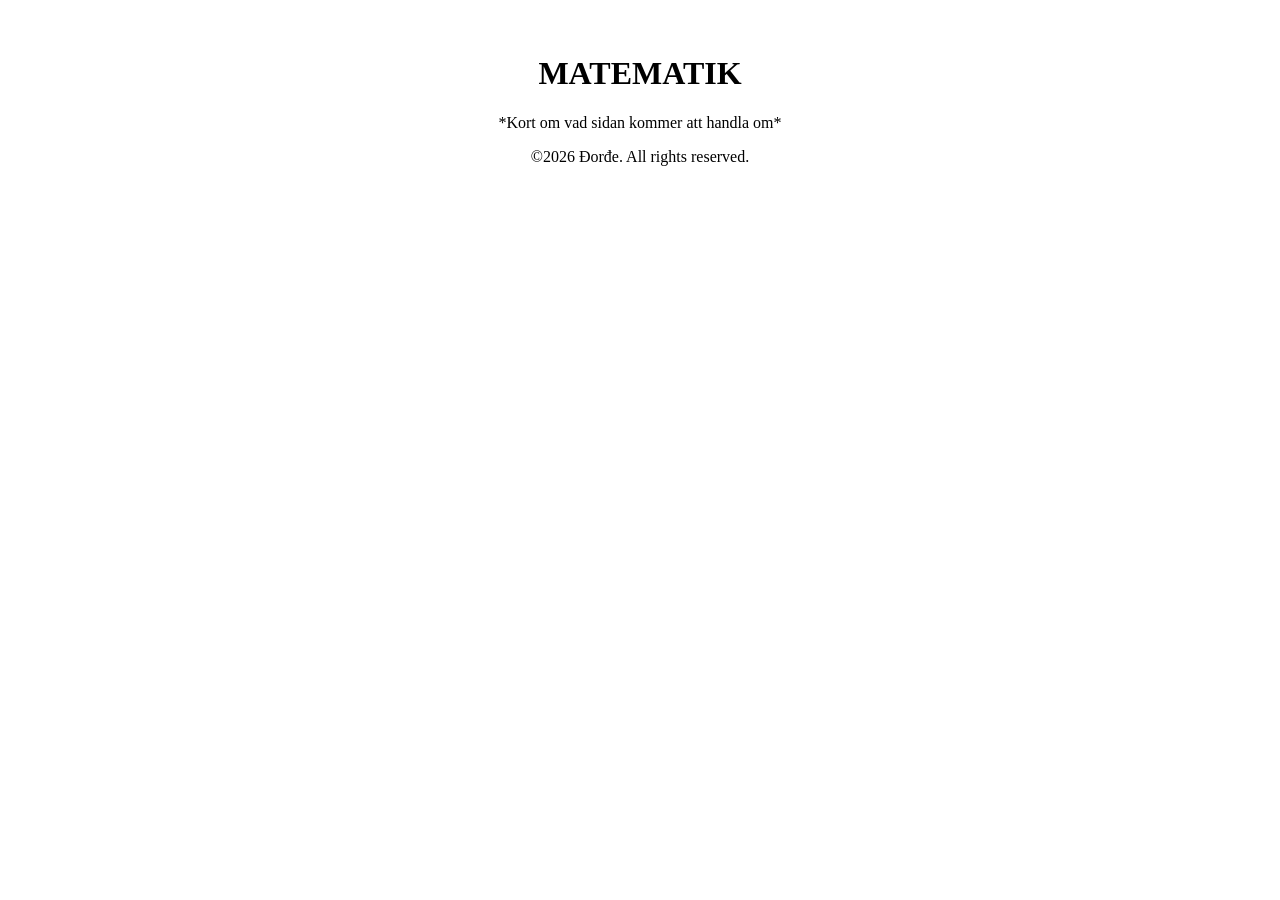
<file: index.html>
<!DOCTYPE html>
<html lang="en">
<head>
    <meta charset="UTF-8">
    <meta name="viewport" content="width=device-width, initial-scale=1.0">
    <link rel="stylesheet" href="style.css">
    <title>Matematik</title>
</head>
<body class="index">
    <nav>
        <ul>
            <li><a href="GrundläggandeMatte.html">Grundläggande matematik</a></li>
            <li><a href="Algebra.html">Algebra</a></li>
            <li><a href="Geometri.html">Geometri</a></li>
            <li><a href="Sannolikhet&Statistik.html">Statistik</a></li>
            <li><a href="OmSidan.html">Omsidan</a></li>
            <li><a href="Övningar.html">Övningar</a></li>
        </ul>
    </nav>
    <h1>MATEMATIK</h1>
    <p>*Kort om vad sidan kommer att handla om*</p>
    <footer>
        <p>©2026 Đorđe. All rights reserved.</p>
    </footer>
</body>
</html>
</file>
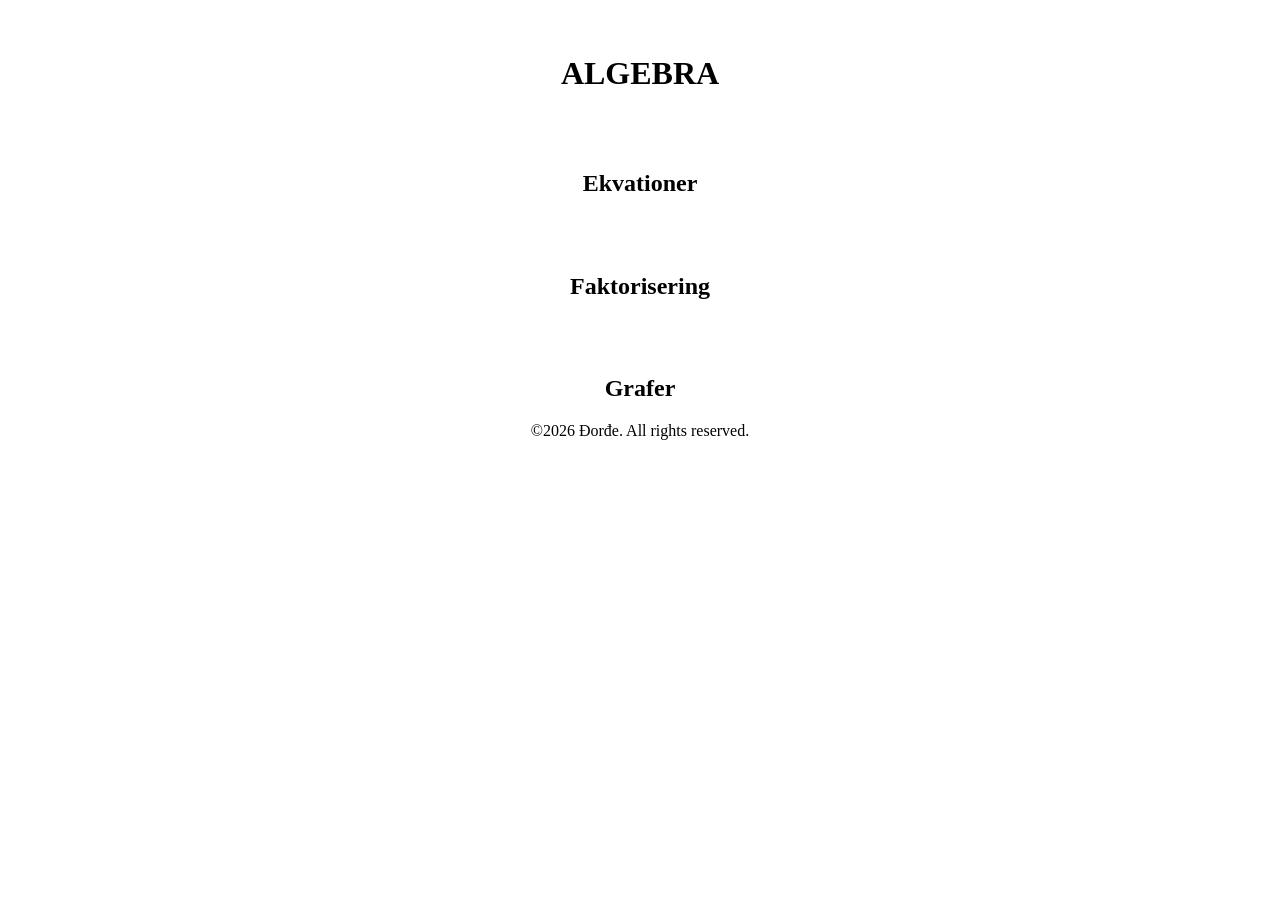
<file: Algebra.html>
<!DOCTYPE html>
<html lang="en">
<head>
    <meta charset="UTF-8">
    <meta name="viewport" content="width=device-width, initial-scale=1.0">
    <link rel="stylesheet" href="style.css">
    <title>Document</title>
</head>
<body class="alg">
    <nav>
        <ul>
            <li><a href="index.html">Hemsidan</a></li>
            <li><a href="GrundläggandeMatte.html">Grundläggande matematik</a></li>
            <li><a href="Geometri.html">Geometri</a></li>
            <li><a href="Sannolikhet&Statistik.html">Statistik</a></li>
            <li><a href="OmSidan.html">Om sidan</a></li>
            <li><a href="Övningar.html">Övningar</a></li>
        </ul>
    </nav>
    <h1>ALGEBRA</h1>
    <br>
    <br>
    <h2>Ekvationer</h2>
    <p>


    </p>
    <br>
    <br>
    <h2>Faktorisering</h2>
    <p>


    </p>
    <br>
    <br>
    <h2>Grafer</h2>
    <footer>
        <p>©2026 Đorđe. All rights reserved.</p>
    </footer>
</body>
</html>
</file>
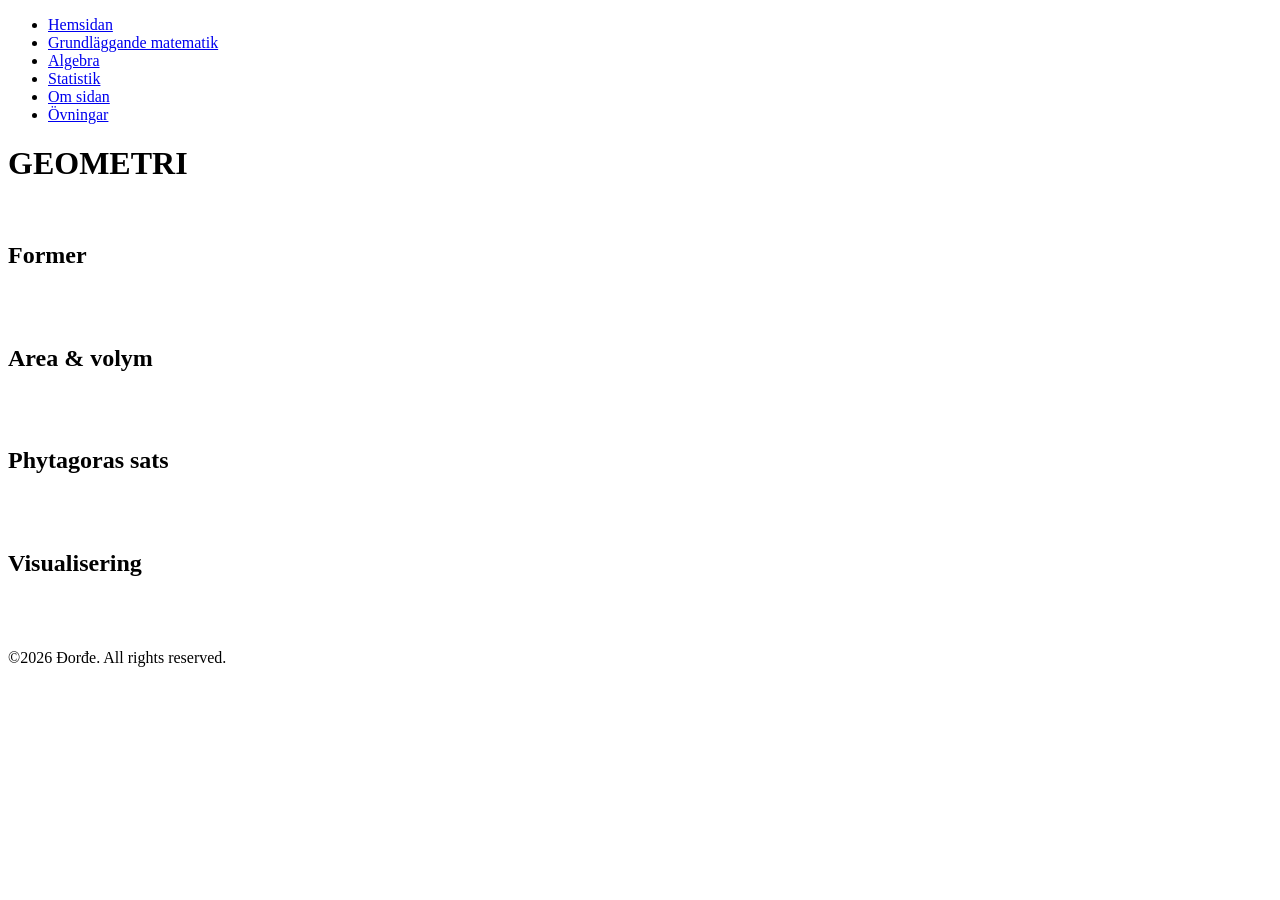
<file: Geometri.html>
<!DOCTYPE html>
<html lang="en">
<head>
    <meta charset="UTF-8">
    <meta name="viewport" content="width=device-width, initial-scale=1.0">
    <title>Document</title>
</head>
<body class="geo">
    <nav>
        <ul>
            <li><a href="index.html">Hemsidan</a></li>
            <li><a href="GrundläggandeMatte.html">Grundläggande matematik</a></li>
            <li><a href="Algebra.html">Algebra</a></li>
            <li><a href="Sannolikhet&Statistik.html">Statistik</a></li>
            <li><a href="OmSidan.html">Om sidan</a></li>
            <li><a href="Övningar.html">Övningar</a></li>
        </ul>
    </nav>
    <h1>GEOMETRI</h1>
    <br>
    <h2>Former</h2>
    <p>


    </p>
    <br>
    <br>
    <h2>Area & volym</h2>
    <p>


    </p>
    <br>
    <br>
    <h2>Phytagoras sats</h2>
    <br>
    <br>
    <h2>Visualisering</h2>
    <p>


    </p>
    <br>
    <br>
    <footer>
        <p>©2026 Đorđe. All rights reserved.</p>
    </footer>
</body>
</html>
</file>
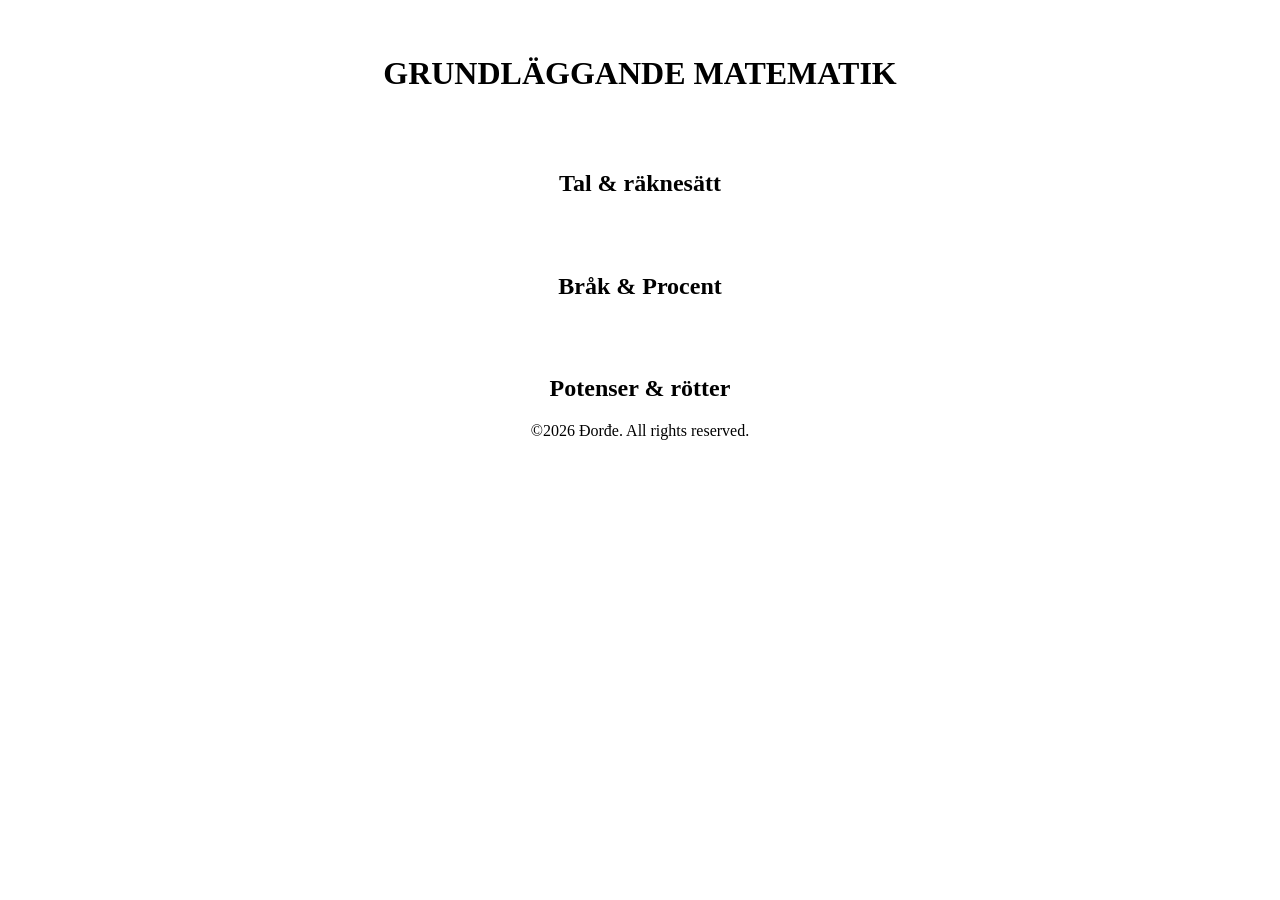
<file: GrundläggandeMatte.html>
<!DOCTYPE html>
<html lang="en">
<head>
    <meta charset="UTF-8">
    <meta name="viewport" content="width=device-width, initial-scale=1.0">
    <link rel="stylesheet" href="style.css">
    <title>Grundläggande Matematik</title>
</head>
<body class="gmat">
    <nav>
        <ul>
            <li><a href="index.html">Hemsidan</a></li>
            <li><a href="Algebra.html">Algebra</a></li>
            <li><a href="Geometri.html">Geometri</a></li>
            <li><a href="Sannolikhet&Statistik.html">Statistik</a></li>
            <li><a href="OmSidan.html">Om sidan</a></li>
            <li><a href="Övningar.html">Övningar</a></li>
        </ul>
    </nav>
    <h1>GRUNDLÄGGANDE MATEMATIK</h1>
    <br>
    <br>
    <h2>Tal & räknesätt</h2>
    <p>


    </p>
    <br>
    <br>
    <h2>Bråk & Procent</h2>
    <p>


    </p>
    <br>
    <br>
    <h2>Potenser & rötter</h2>
    <p>


    </p>
    <footer>
        <p>©2026 Đorđe. All rights reserved.</p>
    </footer>
</body>
</html>
</file>
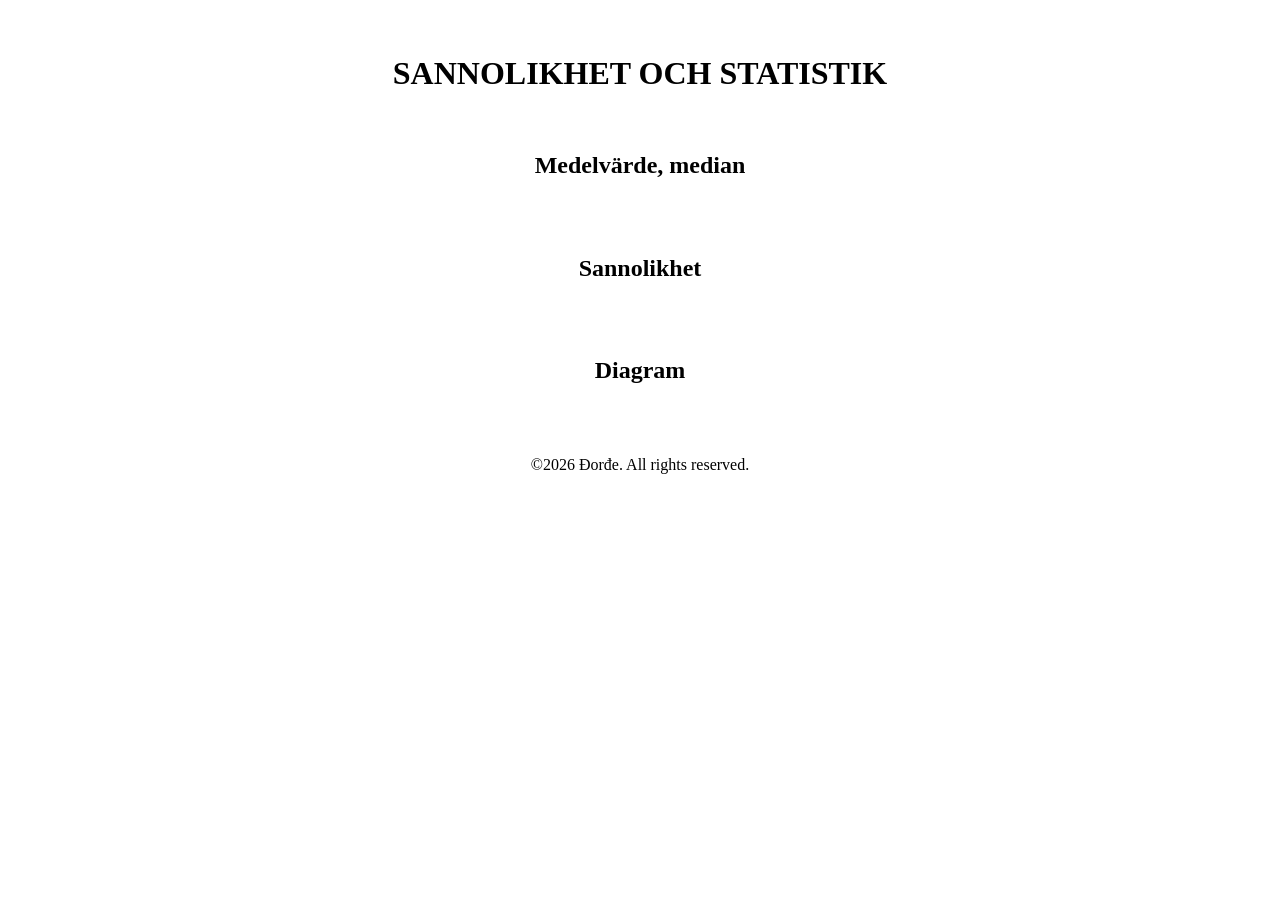
<file: Sannolikhet&Statistik.html>
<!DOCTYPE html>
<html lang="en">
<head>
    <meta charset="UTF-8">
    <meta name="viewport" content="width=device-width, initial-scale=1.0">
    <link rel="stylesheet" href="style.css">
    <title>Document</title>
</head>
<body class="sos">
    <nav>
        <ul>
            <li><a href="index.html">Hemsidan</a></li>
            <li><a href="GrundläggandeMatte.html">Grundläggande matematik</a></li>
            <li><a href="Algebra.html">Algebra</a></li>
            <li><a href="Geometri.html">Geometri</a></li>
            <li><a href="OmSidan.html">Om sidan</a></li>
            <li><a href="Övningar.html">Övningar</a></li>
        </ul>
    </nav>
    <h1>SANNOLIKHET OCH STATISTIK</h1>
    <br>
    <h2>Medelvärde, median</h2>
    <p>


    </p>
    <br>
    <br>
    <h2>Sannolikhet</h2>
    <p>


    </p>
    <br>
    <br>
    <h2>Diagram</h2>
    <br>
    <br>
    <footer>
        <p>©2026 Đorđe. All rights reserved.</p>
    </footer>
</body>
</html>
</file>
<file: style.css>
body.index{
    align-items: center;
    text-align: center;
    justify-content: center;
}
nav{
    
}
nav ul{
    display: grid;
    grid-template-columns: auto auto auto auto auto auto auto;
}
nav ul li{
    list-style: none;
    display: flex;
    align-items: center;
    justify-content: center;
}
nav ul li a{
    color: white;
    text-decoration: none;
    display: inline-block;
    transition: 0.07s ease;
}
nav ul li a:hover{
    transform: scale(1.2);
}
.box{
    background-color: black;
    color: white;
    padding: 20px;
    box-shadow: 0px 20px 5px;
    border-radius: 10px;
    font-size: larger;
    font-family: 'Courier New', Courier, monospace;
    font-weight: bold;
    font-variant:normal;
    text-shadow: gray 2px 2px 7px;
}










/*Grundläggande matte*/
body.gmat{
    align-items: center;
    text-align: center;
    justify-content: center;
}
.gmat nav{
    
}
.gmat nav ul{
    
}
.gmat nav ul li{
    
}
.gmat nav ul li a{

}










/*Algebra*/
body.alg{
    align-items: center;
    text-align: center;
    justify-content: center;
}
.alg nav{
    
}
.alg nav ul{
   
}
.alg nav ul li{
}
.alg nav ul li a{

}









/*Geometri*/
body.geo{
    align-items: center;
    text-align: center;
    justify-content: center;
}
.geo nav{
    
}
.geo nav ul{
    
}
.geo nav ul li{
}
.geo nav ul li a{

}










/*S&S*/
body.sos{
    align-items: center;
    text-align: center;
    justify-content: center;
}
.sos nav{
    
}
.sos nav ul{
    
}
.sos nav ul li{
}
.sos nav ul li a{

}









/*OM SIDAN*/
body.omsidan{
    align-items: center;
    text-align: center;
    justify-content: center;
}
.omsidan nav{
    
}
.omsidan nav ul{
    
}
.omsidan nav ul li{
}
.omsidan nav ul li a{

}







/*ÖVNINGAR*/
body.ovn{
    align-items: center;
    text-align: center;
    justify-content: center;
}
.ovn nav{
    
}
.ovn nav ul{
    
}
.ovn nav ul li{
}
.ovn nav ul li a{

}
</file>
